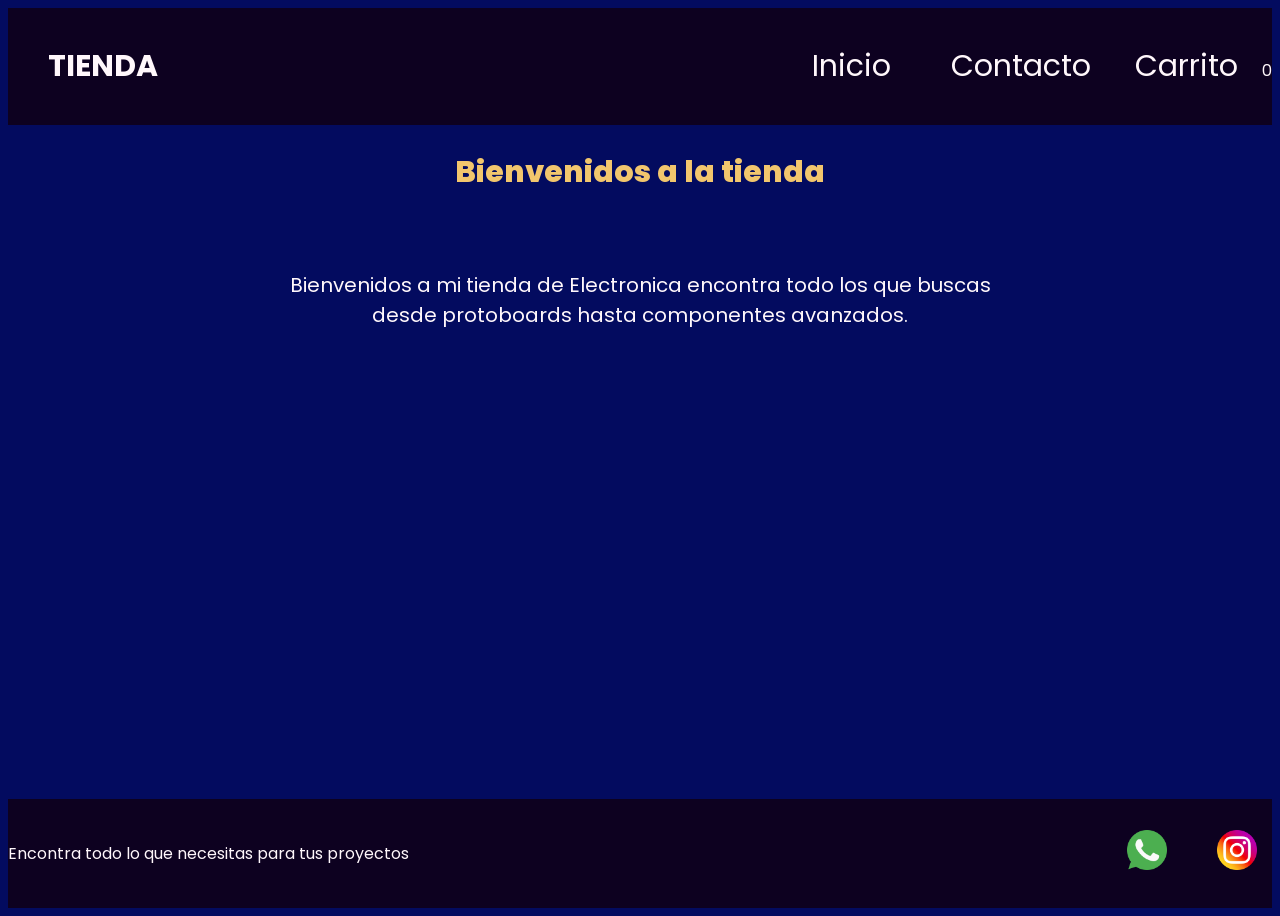
<file: index.html>
<!doctype html>
<html lang="en">
  <head>
    <meta charset="UTF-8" />
    <meta name="viewport" content="width=device-width, initial-scale=1.0" />
    <link
      href="https://fonts.googleapis.com/css2?family=Poppins:ital,wght@0,100;0,400;0,600;0,700;0,800;1,100;1,400;1,600;1,700&display=swap"
      rel="stylesheet"
    />
    <link rel="stylesheet" href="./css/styles.css" />
    <title>Tienda de electronica</title>
    
  </head>
  <body>
    <header>
      <div class="div-logo"><a class="logo" href="./index.html">TIENDA</a></div>

      <nav class="header-nav">
        <ul>
          <li>
            <a href="./index.html">Inicio</a>
          </li>
          <li>
            <a href="./pages/contacto.html">Contacto</a>
            <a href="./pages/carrito.html">Carrito</a>
            <span id="contador-carrito" class="badge bg-danger">0</span>
          </li>
        </ul>
      </nav>
    </header>
    <main>
      <h1 class="titulo-home text-secondary">Bienvenidos a la tienda</h1>
      <p class="parrafo">
        Bienvenidos a mi tienda de Electronica encontra todo los que buscas desde protoboards hasta componentes avanzados.
      </p>
      <section class="productos">
        <div id="contenedor-productos" class="row"></div>







































































































      </section>
    </main>
    <footer>
      <p>Encontra todo lo que necesitas para tus proyectos</p>
      <nav>
        <ul class="footer-list">
          <li><img src="./img/whatsapp.png" alt="logo de whatsapp" /></li>
          <li><img src="./img/social.png" alt="logo de whatsapp" /></li>
        </ul>
      </nav>
    </footer>
    
    <script type="module" src="./js/index.js"></script>
    
    <script type="module" src="./js/contacto.js"></script>

    <script type="module" src="./js/carrito.js"></script>
  </body>
</html>
</file>
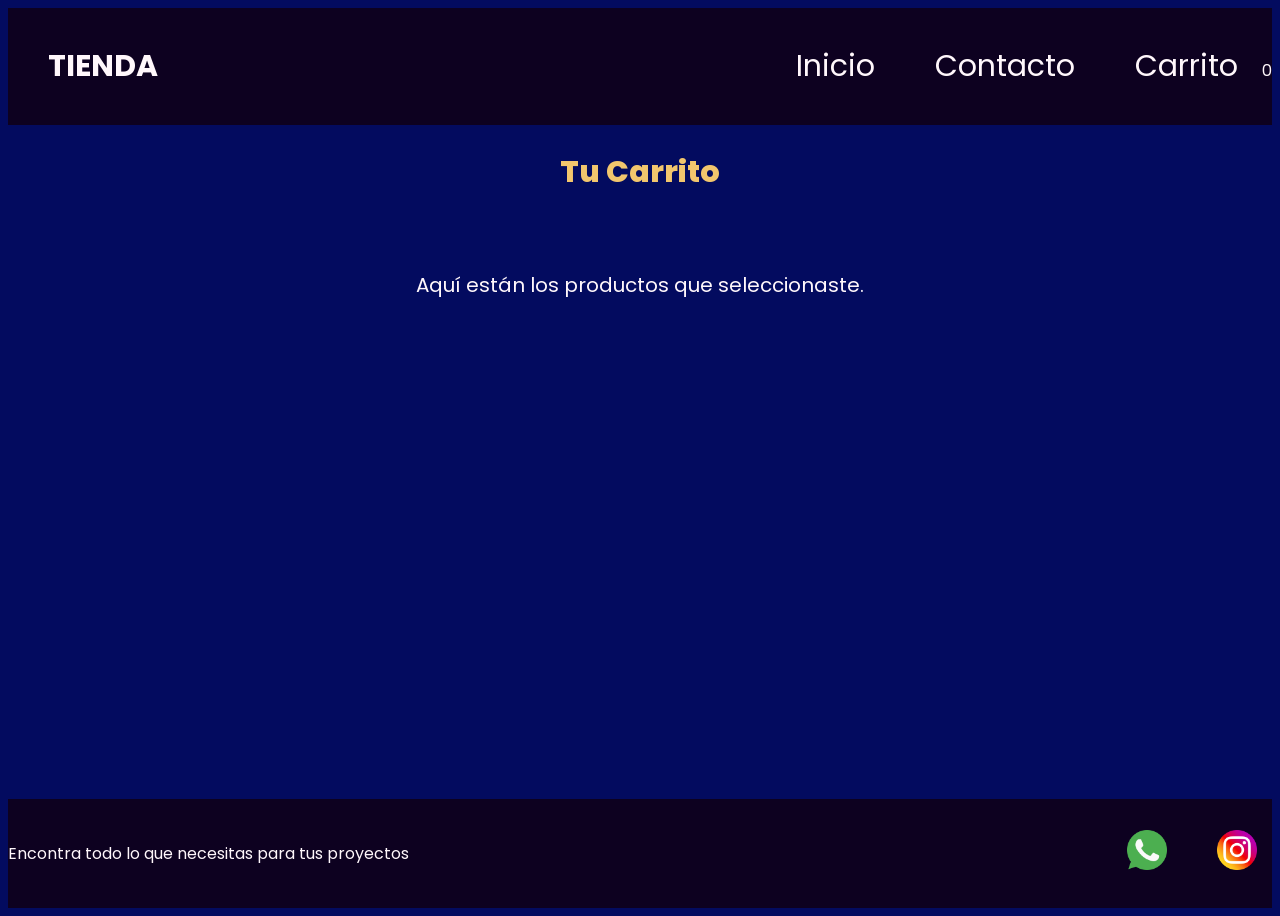
<file: pages/carrito.html>
<!doctype html>
<html lang="es">
  <head>
    <meta charset="UTF-8" />
    <meta name="viewport" content="width=device-width, initial-scale=1.0" />
    <link
      href="https://fonts.googleapis.com/css2?family=Poppins:ital,wght@0,100;0,400;0,600;0,700;0,800;1,100;1,400;1,600;1,700&display=swap"
      rel="stylesheet"
    />
    <link rel="stylesheet" href="../css/styles.css" /> 
    <title>Carrito de Compras</title>
    
  </head>
  <body>
    <header>
      <div class="div-logo"><a class="logo" href="../index.html">TIENDA</a></div> 

      <nav class="header-nav">
        <ul>
          <li>
            <a href="../index.html">Inicio</a> 
          </li>
          <li>
            <a href="./contacto.html">Contacto</a>
          </li>
          <li> 
            <a href="./carrito.html">Carrito</a>
            <span id="contador-carrito" class="badge bg-danger">0</span>
          </li>
        </ul>
      </nav>
    </header>
    
    <main>
      <h1 class="titulo-home text-secondary">Tu Carrito</h1>
      <p class="parrafo">Aquí están los productos que seleccionaste.</p>

      <section>
        <div id="contenedor-carrito" class="contenedor-tarjetas"></div>
        <div id="acciones-carrito"></div>
      </section>
    </main>

    <footer>
      <p>Encontra todo lo que necesitas para tus proyectos</p>
      <nav>
        <ul class="footer-list">
          <li><img src="../img/whatsapp.png" alt="logo de whatsapp" /></li>
          <li><img src="../img/social.png" alt="logo de redes" /></li>
        </ul>
      </nav>
    </footer>
    
    <script type="module" src="../js/carrito.js"></script>
  </body>
</html>
</file>
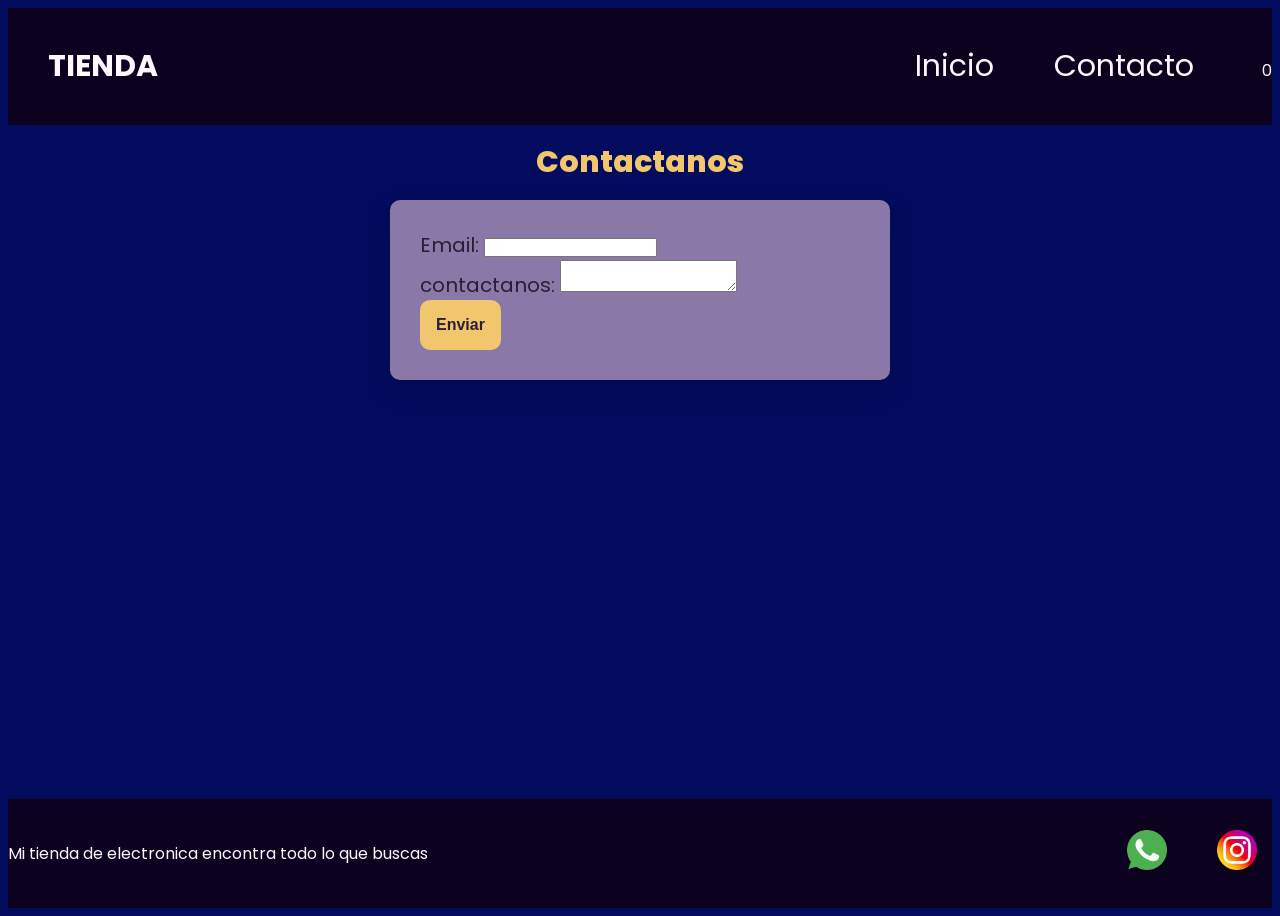
<file: pages/contacto.html>
<!doctype html>
<html lang="en">
  <head>
    <meta charset="UTF-8" />
    <meta name="viewport" content="width=device-width, initial-scale=1.0" />
    <link
      href="https://fonts.googleapis.com/css2?family=Poppins:ital,wght@0,100;0,400;0,600;0,700;0,800;1,100;1,400;1,600;1,700&display=swap"
      rel="stylesheet"
    />
    <link rel="stylesheet" href="../css/styles.css" />
    <title>Tienda de electronica</title>
     
  </head>
  <body>
    <header>
      <div class="div-logo"><a class="logo" href="../index.html">TIENDA</a></div>

      <nav class="header-nav">
        <ul>
          <li>
            <a href="../index.html">Inicio</a>
          </li>
          <li>
            <a href="./contacto.html">Contacto</a>
            <a href="./carrito.html" class="carrito-IconoCarrito"></a>
            <span id="contador-carrito" class="badge bg-danger ">0</span>
          </li>
        </ul>
      </nav>
    </header>
    <main>
      <h1 class="titulo-contacto text-secondary">Contactanos</h1>

      <form class="form-contacto" action="https://formspree.io/f/xojrkzzw" method="POST">
        <div class="grupo-input">
          <label for="email"> Email: </label>
          <input id="email" type="email" name="email" />
        </div>
        <div class="grupo-input">
          <label for="mensaje"> contactanos: </label>
          <textarea id="mensaje" name="message"></textarea>
        </div>
        <!-- your other form fields go here -->
        <button class="btn bg-secondary text-dark" type="submit">Enviar</button>
      </form>
    </main>
    <footer>
      <p>Mi tienda de electronica encontra todo lo que buscas</p>
      <nav>
        <ul class="footer-list">
          <li><img src="../img/whatsapp.png" alt="logo de whatsapp" /></li>
          <li><img src="../img/social.png" alt="logo de whatsapp" /></li>
        </ul>
      </nav>
    </footer>
    <script type="module" src="../js/contacto.js"></script>
  </body>
</html>
</file>
<file: css/styles.css>
* {
  margin: 1.5 rem;
  padding: 0;
  box-sizing: border-box;
}

html {
  font-size: 62.5%;
}

body {
  font-family: "Poppins", sans-serif;
  font-size: 1.6rem;
  background: #030b5f;
  color: #fff7fb;

  
  display: flex;
  flex-direction: column;
  height: 100vh;
}

main {
  width: 80%;
  margin: auto;
  padding-bottom: 2rem;

  
  flex: 1;

  display: flex;
  flex-direction: column;
  align-items: center;
}

h1 {
  font-size: 3rem;
  font-weight: 800;
  line-height: 1.15;
  margin: 3rem 0;
}

h2 {
  color: #fff7fb;
  font-size: 2.4rem;
  font-weight: 700;
  line-height: 1.2;
  text-align: center;
  margin: 3rem 0;
}

.btn {
  border: none;
  font-size: 1.6rem;
  font-weight: bold;
  padding: 1.6rem;
  border-radius: 1rem;
}

header,
footer {
  background: #0d0120;
  color: #fff7fb;
  width: 100%;

  display: flex;
  justify-content: space-between;
  align-items: center;
}

.div-logo {
  margin-left: 2rem;
  font-weight: bold;
}

.logo,
.header-nav ul li a {
  text-decoration: none;
  font-size: 3rem;
  color: inherit;
  display: inline-block;
  padding: 2rem;
}

.header-nav ul,
footer .footer-list {
  list-style: none;

  
  display: flex;
  gap: 2rem;
}

.footer-list li {
  padding: 1rem;
}

.footer-list img {
  width: 5rem;
  padding: 0.5rem;
}


.bg-primary {
  background-color: #6e5a8e;
}

.bg-secondary {
  background-color: #f2c66d;
}

.text-light {
  color: #ffffff;
}

.text-dark {
  color: #2a1e35;
}

.text-secondary {
  color: #f2c66d;
}

/* -------------------------------------------------------------------------- */
/*                                    HOME                                    */
/* -------------------------------------------------------------------------- */

.parrafo {
  width: 80%;
  text-align: center;
  font-size: 2rem;
  padding: 3rem;
}

.contenedor-tarjetas {
  margin-top: 2rem;
  display: flex;
  justify-content: center;
  flex-wrap: wrap;
  gap: 2rem;
}

.card {
  background-color: #8a79a8;
  color: #2a1e35;
  width: 40rem;

  border-radius: 1rem;
  overflow: hidden;

  /* Nuevo: */
  display: flex;
  flex-direction: column;
  align-items: center;
  gap: 1rem;

  padding-bottom: 2rem;
}

.card img {
  width: 100%;
  height: 20rem;
  object-fit: cover;
}

/* -------------------------------------------------------------------------- */
/*                                  CONTACTO                                  */
/* -------------------------------------------------------------------------- */
.titulo-contacto {
  margin: 2rem 0;
}

.form-contacto {
  background-color: #8a79a8;
  color: #2a1e35;
  width: 100%;
  max-width: 50rem;
  font-size: 2rem;
  padding: 3rem;
  border-radius: 1rem;

  box-shadow: 0 10px 30px rgba(0, 0, 0, 0.15); /* sutil */
}

/* -------------------------------------------------------------------------- */
/*                                MEDIA QUERIES                               */
/* -------------------------------------------------------------------------- */
@media (max-width: 600px) {
  header,
  footer {
    flex-direction: column;
  }
} #revisar todo el css
/*nuevo carrito*/
  
.mensaje.carrito-vacio {
  color: #f2c66d;
  font-size: 2rem;
  text-align: center;
  margin-top: 3rem;
}
.acciones-carrito {
  margin-top: 2rem;
}
</file>
